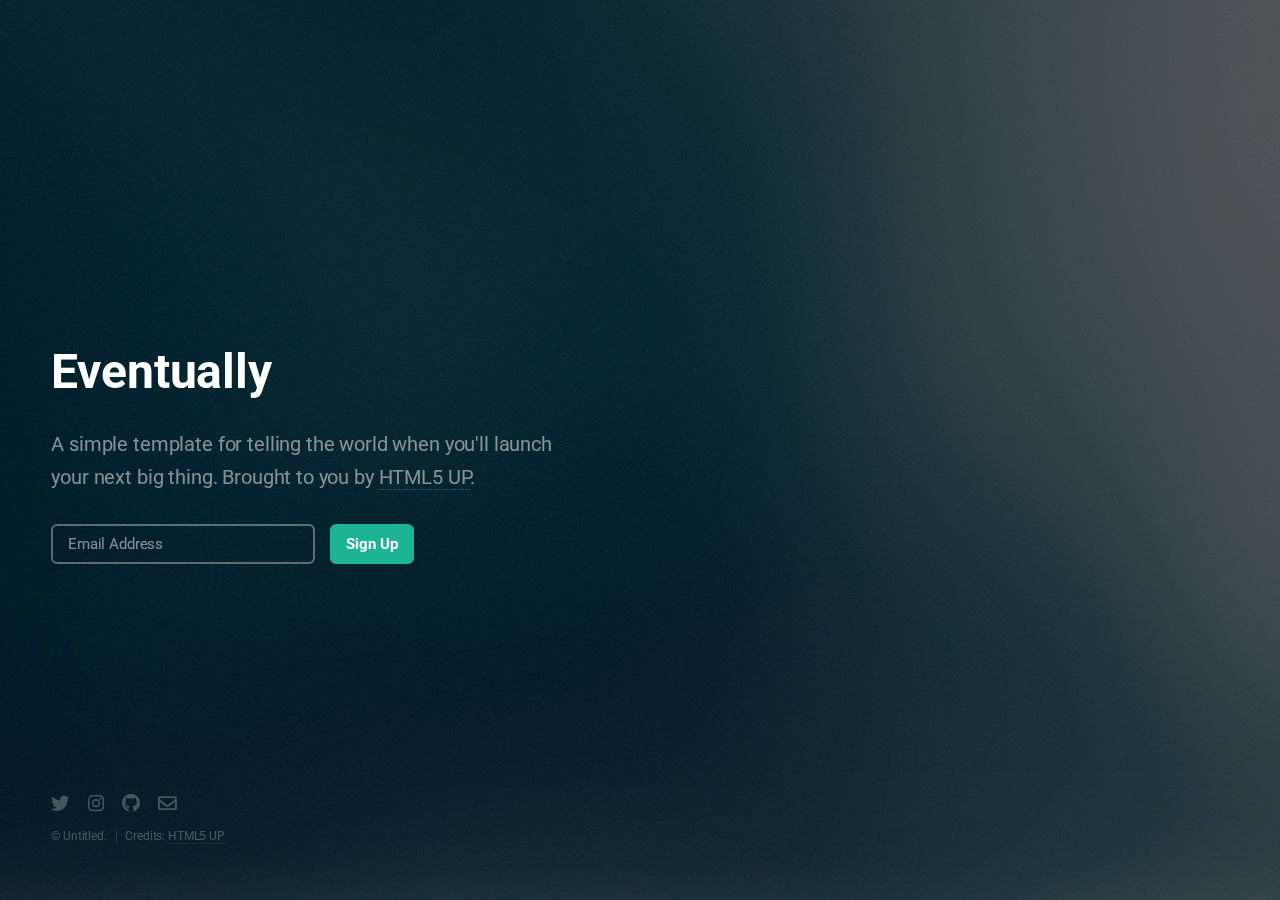
<file: app/templates/newTemp/index.html>
<!DOCTYPE HTML>
<!--
	Eventually by HTML5 UP
	html5up.net | @ajlkn
	Free for personal and commercial use under the CCA 3.0 license (html5up.net/license)
-->
<html>
	<head>
		<title>Eventually by HTML5 UP</title>
		<meta charset="utf-8" />
		<meta name="viewport" content="width=device-width, initial-scale=1, user-scalable=no" />
		<link rel="stylesheet" href="assets/css/main.css" />
	</head>
	<body class="is-preload">

		<!-- Header -->
			<header id="header">
				<h1>Eventually</h1>
				<p>A simple template for telling the world when you'll launch<br />
				your next big thing. Brought to you by <a href="http://html5up.net">HTML5 UP</a>.</p>
			</header>

		<!-- Signup Form -->
			<form id="signup-form" method="post" action="#">
				<input type="email" name="email" id="email" placeholder="Email Address" />
				<input type="submit" value="Sign Up" />
			</form>

		<!-- Footer -->
			<footer id="footer">
				<ul class="icons">
					<li><a href="#" class="icon brands fa-twitter"><span class="label">Twitter</span></a></li>
					<li><a href="#" class="icon brands fa-instagram"><span class="label">Instagram</span></a></li>
					<li><a href="#" class="icon brands fa-github"><span class="label">GitHub</span></a></li>
					<li><a href="#" class="icon fa-envelope"><span class="label">Email</span></a></li>
				</ul>
				<ul class="copyright">
					<li>&copy; Untitled.</li><li>Credits: <a href="http://html5up.net">HTML5 UP</a></li>
				</ul>
			</footer>

		<!-- Scripts -->
			<script src="assets/js/main.js"></script>

	</body>
</html>
</file>
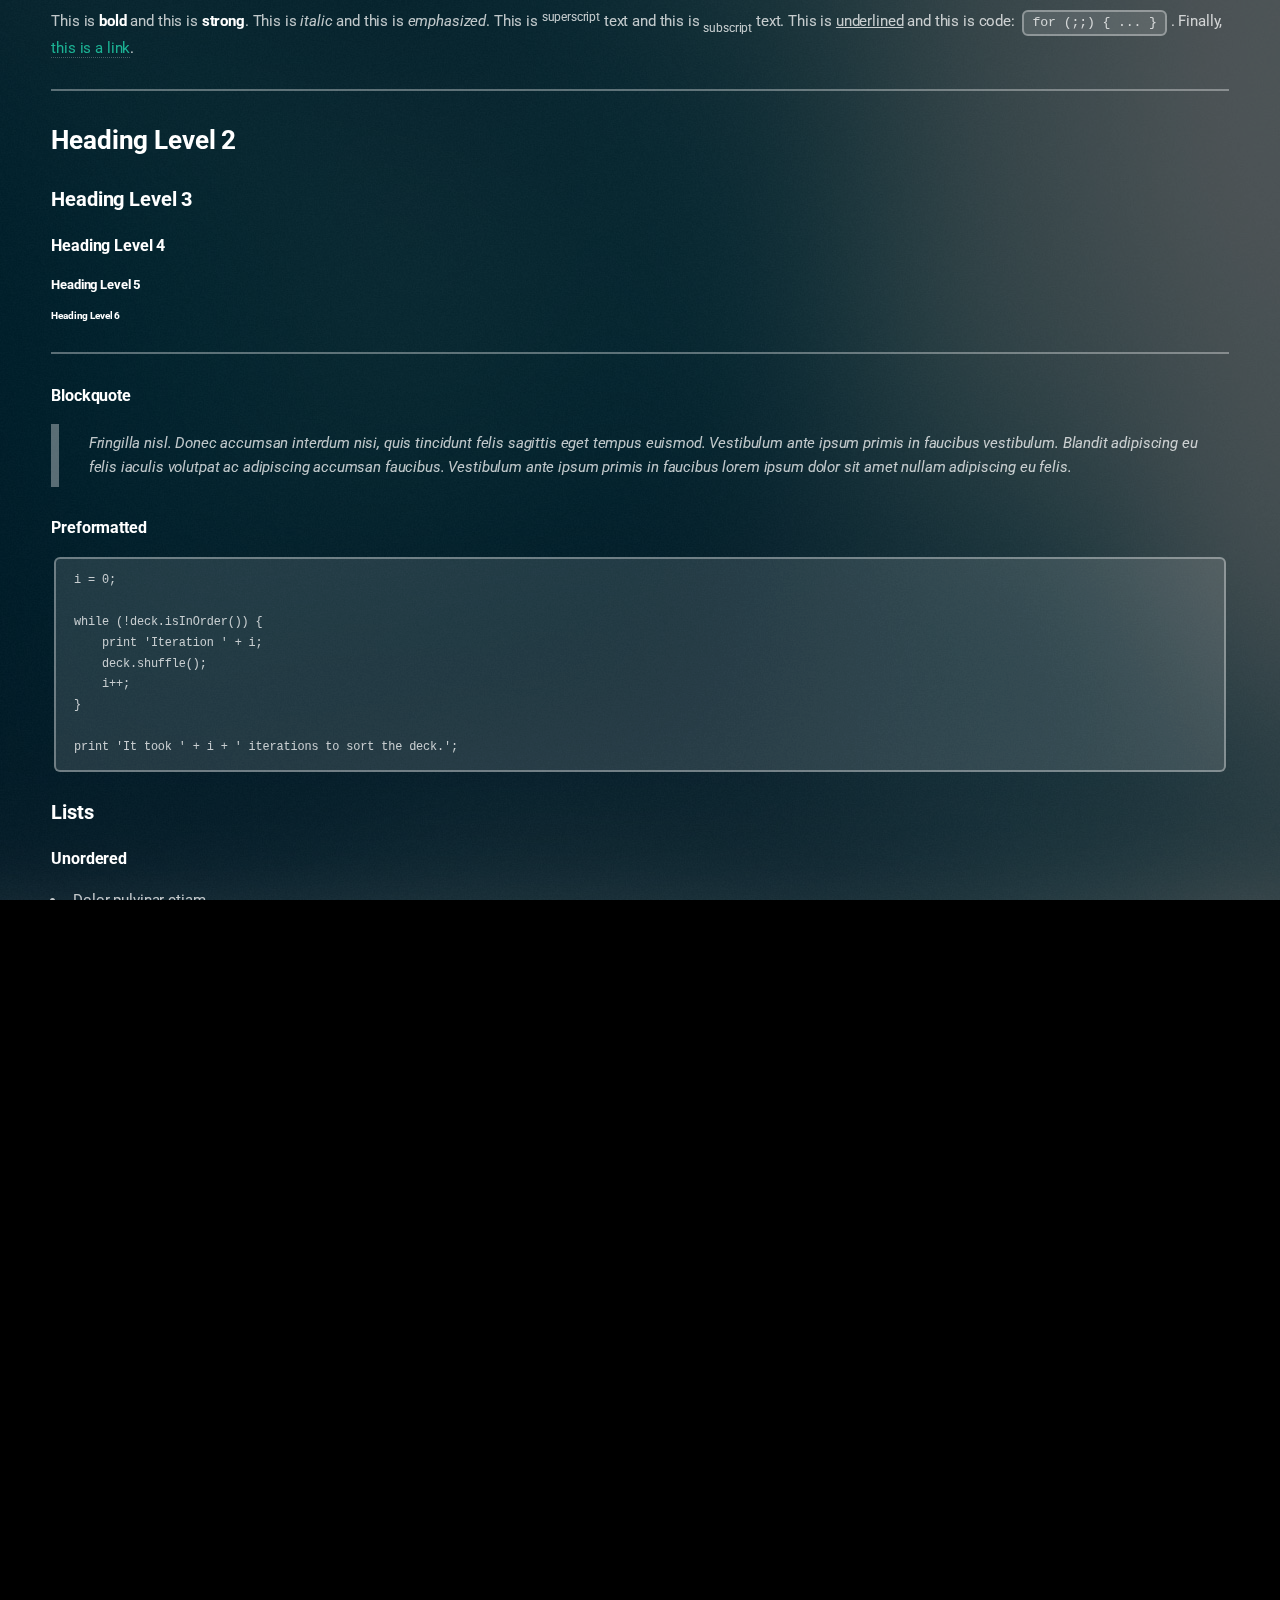
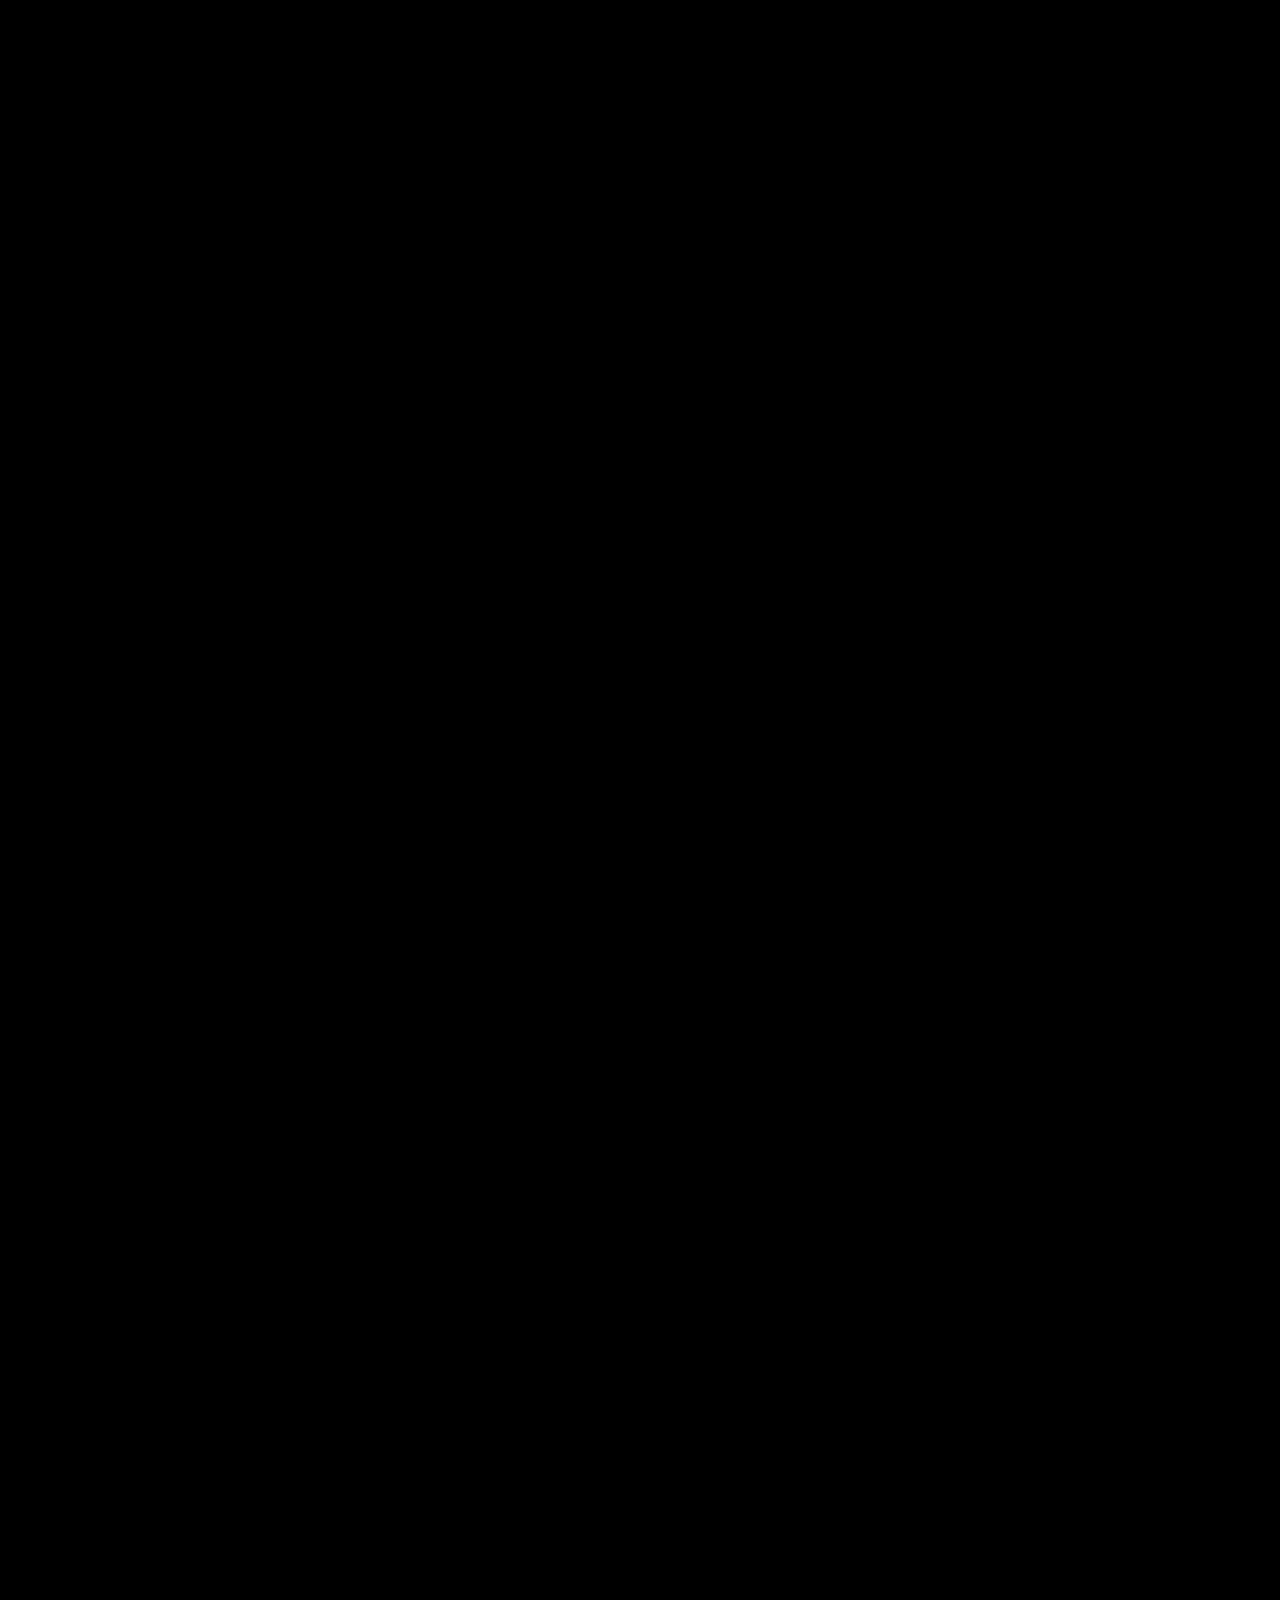
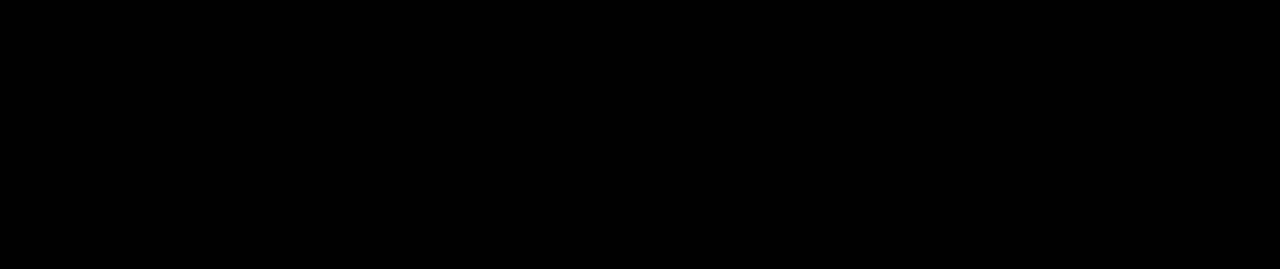
<file: app/templates/resultpage.html>
<!DOCTYPE HTML>
<!--
	Dimension by HTML5 UP
	html5up.net | @ajlkn
	Free for personal and commercial use under the CCA 3.0 license (html5up.net/license)
-->
<html>
	<head>
		<title>Result</title>
		<meta charset="utf-8" />
		<meta name="viewport" content="width=device-width, initial-scale=1, user-scalable=no" />
		<link rel="stylesheet" href="static/css/main.css" />
		<noscript><link rel="stylesheet" href="static/css/noscript.css" /></noscript>
	</head>
	<body class="is-preload">

		<!-- Wrapper -->
			<div id="wrapper">

				<!-- Header -->
					<header id="header">
						<div class="logo">
							<span class="fas fa-search"></span>
						</div>
						<div class="content">
							<div class="inner">
								<h1>Result</h1>
								<p>fill in text</p>
							</div>
						</div>
						
					</header>

				<!-- Main -->
					<div id="main">

						<!-- Intro -->
							<article id="intro">
								<h2 class="major">Intro</h2>
								<span class="image main"><img src="static/pic01.jpg" alt="" /></span>
								<p>Aenean ornare velit lacus, ac varius enim ullamcorper eu. Proin aliquam facilisis ante interdum congue. Integer mollis, nisl amet convallis, porttitor magna ullamcorper, amet egestas mauris. Ut magna finibus nisi nec lacinia. Nam maximus erat id euismod egestas. By the way, check out my <a href="#work">awesome work</a>.</p>
								<p>Lorem ipsum dolor sit amet, consectetur adipiscing elit. Duis dapibus rutrum facilisis. Class aptent taciti sociosqu ad litora torquent per conubia nostra, per inceptos himenaeos. Etiam tristique libero eu nibh porttitor fermentum. Nullam venenatis erat id vehicula viverra. Nunc ultrices eros ut ultricies condimentum. Mauris risus lacus, blandit sit amet venenatis non, bibendum vitae dolor. Nunc lorem mauris, fringilla in aliquam at, euismod in lectus. Pellentesque habitant morbi tristique senectus et netus et malesuada fames ac turpis egestas. In non lorem sit amet elit placerat maximus. Pellentesque aliquam maximus risus, vel sed vehicula.</p>
							</article>

						<!-- Work -->
							<article id="work">
								<h2 class="major">Work</h2>
								<span class="image main"><img src="static/pic02.jpg" alt="" /></span>
								<p>Adipiscing magna sed dolor elit. Praesent eleifend dignissim arcu, at eleifend sapien imperdiet ac. Aliquam erat volutpat. Praesent urna nisi, fringila lorem et vehicula lacinia quam. Integer sollicitudin mauris nec lorem luctus ultrices.</p>
								<p>Nullam et orci eu lorem consequat tincidunt vivamus et sagittis libero. Mauris aliquet magna magna sed nunc rhoncus pharetra. Pellentesque condimentum sem. In efficitur ligula tate urna. Maecenas laoreet massa vel lacinia pellentesque lorem ipsum dolor. Nullam et orci eu lorem consequat tincidunt. Vivamus et sagittis libero. Mauris aliquet magna magna sed nunc rhoncus amet feugiat tempus.</p>
							</article>

						<!-- About -->
							<article id="about">
								<h2 class="major">About</h2>
								<span class="image main"><img src="static/pic03.jpg" alt="" /></span>
								<p>Lorem ipsum dolor sit amet, consectetur et adipiscing elit. Praesent eleifend dignissim arcu, at eleifend sapien imperdiet ac. Aliquam erat volutpat. Praesent urna nisi, fringila lorem et vehicula lacinia quam. Integer sollicitudin mauris nec lorem luctus ultrices. Aliquam libero et malesuada fames ac ante ipsum primis in faucibus. Cras viverra ligula sit amet ex mollis mattis lorem ipsum dolor sit amet.</p>
							</article>

						<!-- Contact -->
							<article id="contact">
								<h2 class="major">Contact</h2>
								<form method="post" action="#">
									<div class="fields">
										<div class="field half">
											<label for="name">Name</label>
											<input type="text" name="name" id="name" />
										</div>
										<div class="field half">
											<label for="email">Email</label>
											<input type="text" name="email" id="email" />
										</div>
										<div class="field">
											<label for="message">Message</label>
											<textarea name="message" id="message" rows="4"></textarea>
										</div>
									</div>
									<ul class="actions">
										<li><input type="submit" value="Send Message" class="primary" /></li>
										<li><input type="reset" value="Reset" /></li>
									</ul>
								</form>
								<ul class="icons">
									<li><a href="#" class="icon brands fa-twitter"><span class="label">Twitter</span></a></li>
									<li><a href="#" class="icon brands fa-facebook-f"><span class="label">Facebook</span></a></li>
									<li><a href="#" class="icon brands fa-instagram"><span class="label">Instagram</span></a></li>
									<li><a href="#" class="icon brands fa-github"><span class="label">GitHub</span></a></li>
								</ul>
							</article>

						<!-- Elements -->
							<article id="elements">
								<h2 class="major">Elements</h2>

								<section>
									<h3 class="major">Text</h3>
									<p>This is <b>bold</b> and this is <strong>strong</strong>. This is <i>italic</i> and this is <em>emphasized</em>.
									This is <sup>superscript</sup> text and this is <sub>subscript</sub> text.
									This is <u>underlined</u> and this is code: <code>for (;;) { ... }</code>. Finally, <a href="#">this is a link</a>.</p>
									<hr />
									<h2>Heading Level 2</h2>
									<h3>Heading Level 3</h3>
									<h4>Heading Level 4</h4>
									<h5>Heading Level 5</h5>
									<h6>Heading Level 6</h6>
									<hr />
									<h4>Blockquote</h4>
									<blockquote>Fringilla nisl. Donec accumsan interdum nisi, quis tincidunt felis sagittis eget tempus euismod. Vestibulum ante ipsum primis in faucibus vestibulum. Blandit adipiscing eu felis iaculis volutpat ac adipiscing accumsan faucibus. Vestibulum ante ipsum primis in faucibus lorem ipsum dolor sit amet nullam adipiscing eu felis.</blockquote>
									<h4>Preformatted</h4>
									<pre><code>i = 0;

while (!deck.isInOrder()) {
    print 'Iteration ' + i;
    deck.shuffle();
    i++;
}

print 'It took ' + i + ' iterations to sort the deck.';</code></pre>
								</section>

								<section>
									<h3 class="major">Lists</h3>

									<h4>Unordered</h4>
									<ul>
										<li>Dolor pulvinar etiam.</li>
										<li>Sagittis adipiscing.</li>
										<li>Felis enim feugiat.</li>
									</ul>

									<h4>Alternate</h4>
									<ul class="alt">
										<li>Dolor pulvinar etiam.</li>
										<li>Sagittis adipiscing.</li>
										<li>Felis enim feugiat.</li>
									</ul>

									<h4>Ordered</h4>
									<ol>
										<li>Dolor pulvinar etiam.</li>
										<li>Etiam vel felis viverra.</li>
										<li>Felis enim feugiat.</li>
										<li>Dolor pulvinar etiam.</li>
										<li>Etiam vel felis lorem.</li>
										<li>Felis enim et feugiat.</li>
									</ol>
									<h4>Icons</h4>
									<ul class="icons">
										<li><a href="#" class="icon brands fa-twitter"><span class="label">Twitter</span></a></li>
										<li><a href="#" class="icon brands fa-facebook-f"><span class="label">Facebook</span></a></li>
										<li><a href="#" class="icon brands fa-instagram"><span class="label">Instagram</span></a></li>
										<li><a href="#" class="icon brands fa-github"><span class="label">Github</span></a></li>
									</ul>

									<h4>Actions</h4>
									<ul class="actions">
										<li><a href="#" class="button primary">Default</a></li>
										<li><a href="#" class="button">Default</a></li>
									</ul>
									<ul class="actions stacked">
										<li><a href="#" class="button primary">Default</a></li>
										<li><a href="#" class="button">Default</a></li>
									</ul>
								</section>

								<section>
									<h3 class="major">Table</h3>
									<h4>Default</h4>
									<div class="table-wrapper">
										<table>
											<thead>
												<tr>
													<th>Name</th>
													<th>Description</th>
													<th>Price</th>
												</tr>
											</thead>
											<tbody>
												<tr>
													<td>Item One</td>
													<td>Ante turpis integer aliquet porttitor.</td>
													<td>29.99</td>
												</tr>
												<tr>
													<td>Item Two</td>
													<td>Vis ac commodo adipiscing arcu aliquet.</td>
													<td>19.99</td>
												</tr>
												<tr>
													<td>Item Three</td>
													<td> Morbi faucibus arcu accumsan lorem.</td>
													<td>29.99</td>
												</tr>
												<tr>
													<td>Item Four</td>
													<td>Vitae integer tempus condimentum.</td>
													<td>19.99</td>
												</tr>
												<tr>
													<td>Item Five</td>
													<td>Ante turpis integer aliquet porttitor.</td>
													<td>29.99</td>
												</tr>
											</tbody>
											<tfoot>
												<tr>
													<td colspan="2"></td>
													<td>100.00</td>
												</tr>
											</tfoot>
										</table>
									</div>

									<h4>Alternate</h4>
									<div class="table-wrapper">
										<table class="alt">
											<thead>
												<tr>
													<th>Name</th>
													<th>Description</th>
													<th>Price</th>
												</tr>
											</thead>
											<tbody>
												<tr>
													<td>Item One</td>
													<td>Ante turpis integer aliquet porttitor.</td>
													<td>29.99</td>
												</tr>
												<tr>
													<td>Item Two</td>
													<td>Vis ac commodo adipiscing arcu aliquet.</td>
													<td>19.99</td>
												</tr>
												<tr>
													<td>Item Three</td>
													<td> Morbi faucibus arcu accumsan lorem.</td>
													<td>29.99</td>
												</tr>
												<tr>
													<td>Item Four</td>
													<td>Vitae integer tempus condimentum.</td>
													<td>19.99</td>
												</tr>
												<tr>
													<td>Item Five</td>
													<td>Ante turpis integer aliquet porttitor.</td>
													<td>29.99</td>
												</tr>
											</tbody>
											<tfoot>
												<tr>
													<td colspan="2"></td>
													<td>100.00</td>
												</tr>
											</tfoot>
										</table>
									</div>
								</section>

								<section>
									<h3 class="major">Buttons</h3>
									<ul class="actions">
										<li><a href="#" class="button primary">Primary</a></li>
										<li><a href="#" class="button">Default</a></li>
									</ul>
									<ul class="actions">
										<li><a href="#" class="button">Default</a></li>
										<li><a href="#" class="button small">Small</a></li>
									</ul>
									<ul class="actions">
										<li><a href="#" class="button primary icon solid fa-download">Icon</a></li>
										<li><a href="#" class="button icon solid fa-download">Icon</a></li>
									</ul>
									<ul class="actions">
										<li><span class="button primary disabled">Disabled</span></li>
										<li><span class="button disabled">Disabled</span></li>
									</ul>
								</section>

								<section>
									<h3 class="major">Form</h3>
									<form method="post" action="#">
										<div class="fields">
											<div class="field half">
												<label for="demo-name">Name</label>
												<input type="text" name="demo-name" id="demo-name" value="" placeholder="Jane Doe" />
											</div>
											<div class="field half">
												<label for="demo-email">Email</label>
												<input type="email" name="demo-email" id="demo-email" value="" placeholder="jane@untitled.tld" />
											</div>
											<div class="field">
												<label for="demo-category">Category</label>
												<select name="demo-category" id="demo-category">
													<option value="">-</option>
													<option value="1">Manufacturing</option>
													<option value="1">Shipping</option>
													<option value="1">Administration</option>
													<option value="1">Human Resources</option>
												</select>
											</div>
											<div class="field half">
												<input type="radio" id="demo-priority-low" name="demo-priority" checked>
												<label for="demo-priority-low">Low</label>
											</div>
											<div class="field half">
												<input type="radio" id="demo-priority-high" name="demo-priority">
												<label for="demo-priority-high">High</label>
											</div>
											<div class="field half">
												<input type="checkbox" id="demo-copy" name="demo-copy">
												<label for="demo-copy">Email me a copy</label>
											</div>
											<div class="field half">
												<input type="checkbox" id="demo-human" name="demo-human" checked>
												<label for="demo-human">Not a robot</label>
											</div>
											<div class="field">
												<label for="demo-message">Message</label>
												<textarea name="demo-message" id="demo-message" placeholder="Enter your message" rows="6"></textarea>
											</div>
										</div>
										<ul class="actions">
											<li><input type="submit" value="Send Message" class="primary" /></li>
											<li><input type="reset" value="Reset" /></li>
										</ul>
									</form>
								</section>

							</article>

					</div>

				<!-- Footer -->
					<footer id="footer">
						<p class="copyright">&copy; fill in just in case</p>
					</footer>

			</div>

		<!-- BG -->
			<div id="bg"></div>

		<!-- Scripts -->
			<script src="static/js/jquery.min.js"></script>
			<script src="static/js/browser.min.js"></script>
			<script src="static/js/breakpoints.min.js"></script>
			<script src="static/js/util.js"></script>
			<script src="static/js/main.js"></script>

	</body>
</html>
</file>
<file: app/templates/static/css/noscript.css>
/*
	Dimension by HTML5 UP
	html5up.net | @ajlkn
	Free for personal and commercial use under the CCA 3.0 license (html5up.net/license)
*/

/* BG */

	body.is-preload #bg:before {
		background-color: transparent;
	}

/* Header */

	body.is-preload #header {
		-moz-filter: none;
		-webkit-filter: none;
		-ms-filter: none;
		filter: none;
	}

		body.is-preload #header > * {
			opacity: 1;
		}

		body.is-preload #header .content .inner {
			max-height: none;
			padding: 3rem 2rem;
			opacity: 1;
		}

/* Main */

	#main article {
		opacity: 1;
		margin: 4rem 0 0 0;
	}
</file>
<file: app/templates/newTemp/assets/css/main.css>
@import url(fontawesome-all.min.css);
@import url("https://fonts.googleapis.com/css?family=Roboto:400,700");
/*
	Eventually by HTML5 UP
	html5up.net | @ajlkn
	Free for personal and commercial use under the CCA 3.0 license (html5up.net/license)
*/
html, body, div, span, applet, object,
iframe, h1, h2, h3, h4, h5, h6, p, blockquote,
pre, a, abbr, acronym, address, big, cite,
code, del, dfn, em, img, ins, kbd, q, s, samp,
small, strike, strong, sub, sup, tt, var, b,
u, i, center, dl, dt, dd, ol, ul, li, fieldset,
form, label, legend, table, caption, tbody,
tfoot, thead, tr, th, td, article, aside,
canvas, details, embed, figure, figcaption,
footer, header, hgroup, menu, nav, output, ruby,
section, summary, time, mark, audio, video {
  margin: 0;
  padding: 0;
  border: 0;
  font-size: 100%;
  font: inherit;
  vertical-align: baseline; }

article, aside, details, figcaption, figure,
footer, header, hgroup, menu, nav, section {
  display: block; }

body {
  line-height: 1; }

ol, ul {
  list-style: none; }

blockquote, q {
  quotes: none; }
  blockquote:before, blockquote:after, q:before, q:after {
    content: '';
    content: none; }

table {
  border-collapse: collapse;
  border-spacing: 0; }

body {
  -webkit-text-size-adjust: none; }

mark {
  background-color: transparent;
  color: inherit; }

input::-moz-focus-inner {
  border: 0;
  padding: 0; }

input, select, textarea {
  -moz-appearance: none;
  -webkit-appearance: none;
  -ms-appearance: none;
  appearance: none; }

/* Basic */
@-ms-viewport {
  width: device-width; }

body {
  -ms-overflow-style: scrollbar; }

@media screen and (max-width: 480px) {
  html, body {
    min-width: 320px; } }

html {
  box-sizing: border-box; }

*, *:before, *:after {
  box-sizing: inherit; }

html, body {
  height: 100%;
  overflow-x: hidden;
  width: 100%; }
  @media screen and (max-height: 640px) {
    html, body {
      height: auto;
      min-height: 100%; } }

body {
  display: -moz-flex;
  display: -webkit-flex;
  display: -ms-flex;
  display: flex;
  -moz-flex-direction: column;
  -webkit-flex-direction: column;
  -ms-flex-direction: column;
  flex-direction: column;
  -moz-justify-content: center;
  -webkit-justify-content: center;
  -ms-justify-content: center;
  justify-content: center;
  background-color: #000;
  padding: 6em 4em 4em 4em; }
  body.is-preload *, body.is-preload *:before, body.is-preload *:after {
    -moz-animation: none !important;
    -webkit-animation: none !important;
    -ms-animation: none !important;
    animation: none !important;
    -moz-transition: none !important;
    -webkit-transition: none !important;
    -ms-transition: none !important;
    transition: none !important; }
  body > * {
    position: relative;
    z-index: 2; }
  @media screen and (max-width: 1680px) {
    body {
      padding: 6em 3.5em 3.5em 3.5em; } }
  @media screen and (max-width: 736px) {
    body {
      padding: 5em 2em 2em 2em; } }
  @media screen and (max-width: 360px) {
    body {
      padding: 5em 1.25em 1.25em 1.25em; } }

/* BG */
#bg {
  -moz-transition: opacity 2s ease-in-out;
  -webkit-transition: opacity 2s ease-in-out;
  -ms-transition: opacity 2s ease-in-out;
  transition: opacity 2s ease-in-out;
  height: 100%;
  left: 0;
  opacity: 0.375;
  position: fixed;
  top: 0;
  width: 100%;
  z-index: 1; }
  #bg div {
    -moz-transition: opacity 3s ease;
    -webkit-transition: opacity 3s ease;
    -ms-transition: opacity 3s ease;
    transition: opacity 3s ease;
    background-size: cover;
    height: 100%;
    left: 0;
    opacity: 0;
    position: absolute;
    top: 0;
    visibility: hidden;
    width: 150%; }
    #bg div.visible {
      -moz-animation: bg 45s linear infinite;
      -webkit-animation: bg 45s linear infinite;
      -ms-animation: bg 45s linear infinite;
      animation: bg 45s linear infinite;
      opacity: 1;
      visibility: visible;
      z-index: 1; }
      #bg div.visible.top {
        z-index: 2; }
      @media screen and (max-width: 1280px) {
        #bg div.visible {
          -moz-animation: bg 29.25s linear infinite;
          -webkit-animation: bg 29.25s linear infinite;
          -ms-animation: bg 29.25s linear infinite;
          animation: bg 29.25s linear infinite; } }
      @media screen and (max-width: 736px) {
        #bg div.visible {
          -moz-animation: bg 18s linear infinite;
          -webkit-animation: bg 18s linear infinite;
          -ms-animation: bg 18s linear infinite;
          animation: bg 18s linear infinite; } }
    #bg div:only-child {
      -moz-animation-direction: alternate !important;
      -webkit-animation-direction: alternate !important;
      -ms-animation-direction: alternate !important;
      animation-direction: alternate !important; }
  body.is-preload #bg {
    opacity: 0; }

@-moz-keyframes bg {
  0% {
    -moz-transform: translateX(0);
    -webkit-transform: translateX(0);
    -ms-transform: translateX(0);
    transform: translateX(0); }
  100% {
    -moz-transform: translateX(-25%);
    -webkit-transform: translateX(-25%);
    -ms-transform: translateX(-25%);
    transform: translateX(-25%); } }

@-webkit-keyframes bg {
  0% {
    -moz-transform: translateX(0);
    -webkit-transform: translateX(0);
    -ms-transform: translateX(0);
    transform: translateX(0); }
  100% {
    -moz-transform: translateX(-25%);
    -webkit-transform: translateX(-25%);
    -ms-transform: translateX(-25%);
    transform: translateX(-25%); } }

@-ms-keyframes bg {
  0% {
    -moz-transform: translateX(0);
    -webkit-transform: translateX(0);
    -ms-transform: translateX(0);
    transform: translateX(0); }
  100% {
    -moz-transform: translateX(-25%);
    -webkit-transform: translateX(-25%);
    -ms-transform: translateX(-25%);
    transform: translateX(-25%); } }

@keyframes bg {
  0% {
    -moz-transform: translateX(0);
    -webkit-transform: translateX(0);
    -ms-transform: translateX(0);
    transform: translateX(0); }
  100% {
    -moz-transform: translateX(-25%);
    -webkit-transform: translateX(-25%);
    -ms-transform: translateX(-25%);
    transform: translateX(-25%); } }

/* Type */
body, input, select, textarea {
  color: rgba(255, 255, 255, 0.75);
  font-family: "Roboto", sans-serif;
  font-size: 16pt;
  font-weight: 400;
  letter-spacing: -0.01em;
  line-height: 1.65em; }
  @media screen and (max-width: 1680px) {
    body, input, select, textarea {
      font-size: 12pt; } }
  @media screen and (max-width: 1280px) {
    body, input, select, textarea {
      font-size: 11pt; } }
  @media screen and (max-width: 980px) {
    body, input, select, textarea {
      font-size: 12pt; } }
  @media screen and (max-width: 736px) {
    body, input, select, textarea {
      font-size: 12pt; } }
  @media screen and (max-width: 480px) {
    body, input, select, textarea {
      font-size: 12pt; } }

a {
  -moz-transition: border-bottom-color 0.2s ease, color 0.2s ease;
  -webkit-transition: border-bottom-color 0.2s ease, color 0.2s ease;
  -ms-transition: border-bottom-color 0.2s ease, color 0.2s ease;
  transition: border-bottom-color 0.2s ease, color 0.2s ease;
  border-bottom: dotted 1px rgba(255, 255, 255, 0.25);
  color: #1cb495;
  text-decoration: none; }
  a:hover {
    border-bottom-color: transparent;
    color: #1cb495 !important;
    text-decoration: none; }

strong, b {
  color: #fff;
  font-weight: 700; }

em, i {
  font-style: italic; }

p {
  margin: 0 0 2em 0; }

h1, h2, h3, h4, h5, h6 {
  color: #fff;
  font-weight: 700;
  line-height: 1em;
  margin: 0 0 1em 0; }
  h1 a, h2 a, h3 a, h4 a, h5 a, h6 a {
    color: inherit;
    text-decoration: none; }

h1 {
  font-size: 2.5em;
  line-height: 1.25em; }

h2 {
  font-size: 1.75em;
  line-height: 1.5em; }

h3 {
  font-size: 1.35em;
  line-height: 1.5em; }

h4 {
  font-size: 1.1em;
  line-height: 1.5em; }

h5 {
  font-size: 0.9em;
  line-height: 1.5em; }

h6 {
  font-size: 0.7em;
  line-height: 1.5em; }

sub {
  font-size: 0.8em;
  position: relative;
  top: 0.5em; }

sup {
  font-size: 0.8em;
  position: relative;
  top: -0.5em; }

blockquote {
  border-left: solid 8px rgba(255, 255, 255, 0.35);
  font-style: italic;
  margin: 0 0 2em 0;
  padding: 0.5em 0 0.5em 2em; }

code {
  background: rgba(255, 255, 255, 0.125);
  border-radius: 6px;
  border: solid 2px rgba(255, 255, 255, 0.35);
  font-family: "Courier New", monospace;
  font-size: 0.9em;
  margin: 0 0.25em;
  padding: 0.25em 0.65em; }

pre {
  -webkit-overflow-scrolling: touch;
  font-family: "Courier New", monospace;
  font-size: 0.9em;
  margin: 0 0 2em 0; }
  pre code {
    display: block;
    line-height: 1.75em;
    padding: 1em 1.5em;
    overflow-x: auto; }

hr {
  border: 0;
  border-bottom: solid 2px rgba(255, 255, 255, 0.35);
  margin: 2em 0; }
  hr.major {
    margin: 3em 0; }

/* Section/Article */
section.special, article.special {
  text-align: center; }

header p {
  color: rgba(255, 255, 255, 0.5);
  position: relative;
  margin: 0 0 1.5em 0; }

header h2 + p {
  font-size: 1.25em;
  margin-top: -1em;
  line-height: 1.5em; }

header h3 + p {
  font-size: 1.1em;
  margin-top: -0.8em;
  line-height: 1.5em; }

header h4 + p,
header h5 + p,
header h6 + p {
  font-size: 0.9em;
  margin-top: -0.6em;
  line-height: 1.5em; }

@media screen and (max-width: 980px) {
  header br {
    display: none; } }

@media screen and (max-width: 736px) {
  header br {
    display: inline; } }

@media screen and (max-width: 480px) {
  header br {
    display: none; } }

/* Icon */
.icon {
  text-decoration: none;
  border-bottom: none;
  position: relative; }
  .icon:before {
    -moz-osx-font-smoothing: grayscale;
    -webkit-font-smoothing: antialiased;
    display: inline-block;
    font-style: normal;
    font-variant: normal;
    text-rendering: auto;
    line-height: 1;
    text-transform: none !important;
    font-family: 'Font Awesome 5 Free';
    font-weight: 400; }
  .icon > .label {
    display: none; }
  .icon:before {
    line-height: inherit; }
  .icon.solid:before {
    font-weight: 900; }
  .icon.brands:before {
    font-family: 'Font Awesome 5 Brands'; }

/* List */
ol {
  list-style: decimal;
  margin: 0 0 2em 0;
  padding-left: 1.25em; }
  ol li {
    padding-left: 0.25em; }

ul {
  list-style: disc;
  margin: 0 0 2em 0;
  padding-left: 1em; }
  ul li {
    padding-left: 0.5em; }

/* Icons */
ul.icons {
  cursor: default;
  list-style: none;
  padding-left: 0; }
  ul.icons li {
    display: inline-block;
    padding: 0 1em 0 0; }
    ul.icons li:last-child {
      padding-right: 0; }
    ul.icons li .icon:before {
      font-size: 1.25em; }
    ul.icons li a {
      color: inherit; }

/* Form */
form {
  margin: 0 0 2em 0; }
  form .message {
    text-decoration: none;
    -moz-transition: opacity 0.2s ease-in-out, -moz-transform 0.2s ease-in-out;
    -webkit-transition: opacity 0.2s ease-in-out, -webkit-transform 0.2s ease-in-out;
    -ms-transition: opacity 0.2s ease-in-out, -ms-transform 0.2s ease-in-out;
    transition: opacity 0.2s ease-in-out, transform 0.2s ease-in-out;
    -moz-transform: scale(1.05);
    -webkit-transform: scale(1.05);
    -ms-transform: scale(1.05);
    transform: scale(1.05);
    height: 2.75em;
    line-height: 2.75em;
    opacity: 0; }
    form .message:before {
      -moz-osx-font-smoothing: grayscale;
      -webkit-font-smoothing: antialiased;
      display: inline-block;
      font-style: normal;
      font-variant: normal;
      text-rendering: auto;
      line-height: 1;
      text-transform: none !important;
      font-family: 'Font Awesome 5 Free';
      font-weight: 900; }
    form .message:before {
      margin-right: 0.5em; }
    form .message.visible {
      -moz-transform: scale(1);
      -webkit-transform: scale(1);
      -ms-transform: scale(1);
      transform: scale(1);
      opacity: 1; }
    form .message.success {
      color: #1cb495; }
      form .message.success:before {
        content: '\f00c'; }
    form .message.failure {
      color: #ff2361; }
      form .message.failure:before {
        content: '\f119'; }

label {
  color: #fff;
  display: block;
  font-size: 0.9em;
  font-weight: 700;
  margin: 0 0 1em 0; }

@-moz-keyframes focus {
  0% {
    -moz-transform: scale(1);
    -webkit-transform: scale(1);
    -ms-transform: scale(1);
    transform: scale(1); }
  50% {
    -moz-transform: scale(1.025);
    -webkit-transform: scale(1.025);
    -ms-transform: scale(1.025);
    transform: scale(1.025); }
  100% {
    -moz-transform: scale(1);
    -webkit-transform: scale(1);
    -ms-transform: scale(1);
    transform: scale(1); } }

@-webkit-keyframes focus {
  0% {
    -moz-transform: scale(1);
    -webkit-transform: scale(1);
    -ms-transform: scale(1);
    transform: scale(1); }
  50% {
    -moz-transform: scale(1.025);
    -webkit-transform: scale(1.025);
    -ms-transform: scale(1.025);
    transform: scale(1.025); }
  100% {
    -moz-transform: scale(1);
    -webkit-transform: scale(1);
    -ms-transform: scale(1);
    transform: scale(1); } }

@-ms-keyframes focus {
  0% {
    -moz-transform: scale(1);
    -webkit-transform: scale(1);
    -ms-transform: scale(1);
    transform: scale(1); }
  50% {
    -moz-transform: scale(1.025);
    -webkit-transform: scale(1.025);
    -ms-transform: scale(1.025);
    transform: scale(1.025); }
  100% {
    -moz-transform: scale(1);
    -webkit-transform: scale(1);
    -ms-transform: scale(1);
    transform: scale(1); } }

@keyframes focus {
  0% {
    -moz-transform: scale(1);
    -webkit-transform: scale(1);
    -ms-transform: scale(1);
    transform: scale(1); }
  50% {
    -moz-transform: scale(1.025);
    -webkit-transform: scale(1.025);
    -ms-transform: scale(1.025);
    transform: scale(1.025); }
  100% {
    -moz-transform: scale(1);
    -webkit-transform: scale(1);
    -ms-transform: scale(1);
    transform: scale(1); } }

input[type="text"],
input[type="password"],
input[type="email"],
select,
textarea {
  -moz-appearance: none;
  -webkit-appearance: none;
  -ms-appearance: none;
  appearance: none;
  -moz-transform: scale(1);
  -webkit-transform: scale(1);
  -ms-transform: scale(1);
  transform: scale(1);
  -moz-transition: border-color 0.2s ease, background-color 0.2s ease;
  -webkit-transition: border-color 0.2s ease, background-color 0.2s ease;
  -ms-transition: border-color 0.2s ease, background-color 0.2s ease;
  transition: border-color 0.2s ease, background-color 0.2s ease;
  background-color: transparent;
  border-radius: 6px;
  border: none;
  border: solid 2px rgba(255, 255, 255, 0.35);
  color: inherit;
  display: block;
  outline: 0;
  padding: 0 1em;
  text-decoration: none;
  width: 100%; }
  input[type="text"]:invalid,
  input[type="password"]:invalid,
  input[type="email"]:invalid,
  select:invalid,
  textarea:invalid {
    box-shadow: none; }
  input[type="text"]:focus,
  input[type="password"]:focus,
  input[type="email"]:focus,
  select:focus,
  textarea:focus {
    -moz-animation: focus 0.1s;
    -webkit-animation: focus 0.1s;
    -ms-animation: focus 0.1s;
    animation: focus 0.1s;
    background-color: rgba(255, 255, 255, 0.125);
    border-color: #1cb495; }

select {
  background-image: url("data:image/svg+xml;charset=utf8,%3Csvg xmlns='http://www.w3.org/2000/svg' width='40' height='40' preserveAspectRatio='none' viewBox='0 0 40 40'%3E%3Cpath d='M9.4,12.3l10.4,10.4l10.4-10.4c0.2-0.2,0.5-0.4,0.9-0.4c0.3,0,0.6,0.1,0.9,0.4l3.3,3.3c0.2,0.2,0.4,0.5,0.4,0.9 c0,0.4-0.1,0.6-0.4,0.9L20.7,31.9c-0.2,0.2-0.5,0.4-0.9,0.4c-0.3,0-0.6-0.1-0.9-0.4L4.3,17.3c-0.2-0.2-0.4-0.5-0.4-0.9 c0-0.4,0.1-0.6,0.4-0.9l3.3-3.3c0.2-0.2,0.5-0.4,0.9-0.4S9.1,12.1,9.4,12.3z' fill='rgba(255, 255, 255, 0.35)' /%3E%3C/svg%3E");
  background-size: 1.25rem;
  background-repeat: no-repeat;
  background-position: calc(100% - 1rem) center;
  height: 2.75em;
  padding-right: 2.75em;
  text-overflow: ellipsis; }
  select option {
    color: #fff;
    background: #000; }
  select:focus::-ms-value {
    background-color: transparent; }
  select::-ms-expand {
    display: none; }

input[type="text"],
input[type="password"],
input[type="email"],
select {
  height: 2.75em; }

textarea {
  padding: 0.75em 1em; }

input[type="checkbox"],
input[type="radio"] {
  -moz-appearance: none;
  -webkit-appearance: none;
  -ms-appearance: none;
  appearance: none;
  display: block;
  float: left;
  margin-right: -2em;
  opacity: 0;
  width: 1em;
  z-index: -1; }
  input[type="checkbox"] + label,
  input[type="radio"] + label {
    text-decoration: none;
    color: rgba(255, 255, 255, 0.75);
    cursor: pointer;
    display: inline-block;
    font-size: 1em;
    font-weight: 400;
    padding-left: 2.4em;
    padding-right: 0.75em;
    position: relative; }
    input[type="checkbox"] + label:before,
    input[type="radio"] + label:before {
      -moz-osx-font-smoothing: grayscale;
      -webkit-font-smoothing: antialiased;
      display: inline-block;
      font-style: normal;
      font-variant: normal;
      text-rendering: auto;
      line-height: 1;
      text-transform: none !important;
      font-family: 'Font Awesome 5 Free';
      font-weight: 900; }
    input[type="checkbox"] + label:before,
    input[type="radio"] + label:before {
      background: rgba(255, 255, 255, 0.125);
      border-radius: 6px;
      border: solid 2px rgba(255, 255, 255, 0.35);
      content: '';
      display: inline-block;
      font-size: 0.8em;
      height: 1.65em;
      left: 0;
      line-height: 1.65em;
      position: absolute;
      text-align: center;
      top: 0;
      width: 1.65em; }
  input[type="checkbox"]:checked + label:before,
  input[type="radio"]:checked + label:before {
    background: #1cb495;
    border-color: #1cb495;
    color: #ffffff;
    content: '\f00c'; }
  input[type="checkbox"]:focus + label:before,
  input[type="radio"]:focus + label:before {
    border-color: #1cb495;
    box-shadow: 0 0 0 2px #1cb495; }

input[type="checkbox"] + label:before {
  border-radius: 6px; }

input[type="radio"] + label:before {
  border-radius: 100%; }

::-webkit-input-placeholder {
  color: rgba(255, 255, 255, 0.5) !important;
  opacity: 1.0; }

:-moz-placeholder {
  color: rgba(255, 255, 255, 0.5) !important;
  opacity: 1.0; }

::-moz-placeholder {
  color: rgba(255, 255, 255, 0.5) !important;
  opacity: 1.0; }

:-ms-input-placeholder {
  color: rgba(255, 255, 255, 0.5) !important;
  opacity: 1.0; }

.formerize-placeholder {
  color: rgba(255, 255, 255, 0.5) !important;
  opacity: 1.0; }

/* Button */
input[type="submit"],
input[type="reset"],
input[type="button"],
button,
.button {
  -moz-appearance: none;
  -webkit-appearance: none;
  -ms-appearance: none;
  appearance: none;
  -moz-transition: background-color 0.2s ease-in-out, color 0.2s ease-in-out, opacity 0.2s ease-in-out;
  -webkit-transition: background-color 0.2s ease-in-out, color 0.2s ease-in-out, opacity 0.2s ease-in-out;
  -ms-transition: background-color 0.2s ease-in-out, color 0.2s ease-in-out, opacity 0.2s ease-in-out;
  transition: background-color 0.2s ease-in-out, color 0.2s ease-in-out, opacity 0.2s ease-in-out;
  background-color: #1cb495;
  border-radius: 6px;
  border: 0;
  color: #ffffff !important;
  cursor: pointer;
  display: inline-block;
  font-weight: 700;
  height: 2.75em;
  line-height: 2.75em;
  padding: 0 1.125em;
  text-align: center;
  text-decoration: none;
  white-space: nowrap; }
  input[type="submit"]:hover,
  input[type="reset"]:hover,
  input[type="button"]:hover,
  button:hover,
  .button:hover {
    background-color: #1fcaa7; }
  input[type="submit"]:active,
  input[type="reset"]:active,
  input[type="button"]:active,
  button:active,
  .button:active {
    background-color: #199e83; }
  input[type="submit"].disabled, input[type="submit"]:disabled,
  input[type="reset"].disabled,
  input[type="reset"]:disabled,
  input[type="button"].disabled,
  input[type="button"]:disabled,
  button.disabled,
  button:disabled,
  .button.disabled,
  .button:disabled {
    opacity: 0.5; }
  @media screen and (max-width: 480px) {
    input[type="submit"],
    input[type="reset"],
    input[type="button"],
    button,
    .button {
      padding: 0; } }

/* Header */
#header h1 {
  font-size: 3.25em;
  margin: 0 0 0.55em 0; }

#header p {
  font-size: 1.35em;
  line-height: 1.65em; }

#header a {
  color: inherit; }

@media screen and (max-width: 736px) {
  #header h1 {
    font-size: 2em; }
  #header p {
    font-size: 1em; } }

@media screen and (max-width: 480px) {
  #header {
    margin: 0 0 1em 0; } }

/* Signup Form */
#signup-form {
  display: -moz-flex;
  display: -webkit-flex;
  display: -ms-flex;
  display: flex;
  position: relative; }
  #signup-form input[type="text"],
  #signup-form input[type="password"],
  #signup-form input[type="email"] {
    width: 18em; }
  #signup-form > * {
    margin: 0 0 0 1em; }
  #signup-form > :first-child {
    margin: 0 0 0 0; }
  @media screen and (max-width: 480px) {
    #signup-form {
      -moz-flex-direction: column;
      -webkit-flex-direction: column;
      -ms-flex-direction: column;
      flex-direction: column; }
      #signup-form input[type="type"],
      #signup-form input[type="password"],
      #signup-form input[type="email"] {
        width: 100%; }
      #signup-form > * {
        margin: 1.25em 0 0 0; }
      #signup-form .message {
        bottom: -1.5em;
        font-size: 0.9em;
        height: 1em;
        left: 0;
        line-height: inherit;
        margin-top: 0;
        position: absolute; } }

/* Footer */
#footer {
  -moz-transition: opacity 0.5s ease-in-out;
  -webkit-transition: opacity 0.5s ease-in-out;
  -ms-transition: opacity 0.5s ease-in-out;
  transition: opacity 0.5s ease-in-out;
  bottom: 4em;
  color: rgba(255, 255, 255, 0.5);
  left: 4em;
  opacity: 0.5;
  position: absolute; }
  #footer .icons {
    margin: 0 0 0.5em 0; }
  #footer .copyright {
    font-size: 0.8em;
    list-style: none;
    padding: 0; }
    #footer .copyright li {
      border-left: solid 1px rgba(255, 255, 255, 0.25);
      display: inline-block;
      line-height: 1em;
      margin: 0 0 0 0.75em;
      padding: 0 0 0 0.75em; }
      #footer .copyright li:first-child {
        border-left: 0;
        margin-left: 0;
        padding-left: 0; }
    #footer .copyright a {
      color: inherit; }
  #footer:hover {
    opacity: 1; }
  #footer > :last-child {
    margin-bottom: 0; }
  @media screen and (max-width: 1680px) {
    #footer {
      bottom: 3.5em;
      left: 3.5em; } }
  @media screen and (max-width: 736px) {
    #footer {
      bottom: 2em;
      left: 2em; } }
  @media screen and (max-width: 360px) {
    #footer {
      bottom: 1.25em;
      left: 1.25em; } }
  @media screen and (max-height: 640px) {
    #footer {
      bottom: auto;
      left: auto;
      margin: 1em 0 0 0;
      position: relative; } }
</file>
<file: app/templates/static/css/main.css>
@import url(fontawesome-all.min.css);
@import url("https://fonts.googleapis.com/css?family=Roboto:400,700");
/*
	Eventually by HTML5 UP
	html5up.net | @ajlkn
	Free for personal and commercial use under the CCA 3.0 license (html5up.net/license)
*/
html, body, div, span, applet, object,
iframe, h1, h2, h3, h4, h5, h6, p, blockquote,
pre, a, abbr, acronym, address, big, cite,
code, del, dfn, em, img, ins, kbd, q, s, samp,
small, strike, strong, sub, sup, tt, var, b,
u, i, center, dl, dt, dd, ol, ul, li, fieldset,
form, label, legend, table, caption, tbody,
tfoot, thead, tr, th, td, article, aside,
canvas, details, embed, figure, figcaption,
footer, header, hgroup, menu, nav, output, ruby,
section, summary, time, mark, audio, video {
  margin: 0;
  padding: 0;
  border: 0;
  font-size: 200%;
  font: inherit;
  vertical-align: baseline; }

article, aside, details, figcaption, figure,
footer, header, hgroup, menu, nav, section {
  display: block; }

body {
  line-height: 1; }

ol, ul {
  list-style: none; }

blockquote, q {
  quotes: none; }
  blockquote:before, blockquote:after, q:before, q:after {
    content: '';
    content: none; }

table {
  border-collapse: collapse;
  border-spacing: 0; }

body {
  -webkit-text-size-adjust: none; }

mark {
  background-color: transparent;
  color: inherit; }

input::-moz-focus-inner {
  border: 0;
  padding: 0; }

input, select, textarea {
  -moz-appearance: none;
  -webkit-appearance: none;
  -ms-appearance: none;
  appearance: none; }

/* Basic */
@-ms-viewport {
  width: device-width; }

body {
  -ms-overflow-style: scrollbar; }

@media screen and (max-width: 480px) {
  html, body {
    min-width: 320px; } }

html {
  box-sizing: border-box; }

*, *:before, *:after {
  box-sizing: inherit; }

html, body {
  height: 100%;
  overflow-x: hidden;
  width: 100%; }
  @media screen and (max-height: 640px) {
    html, body {
      height: auto;
      min-height: 100%; } }

body {
  display: -moz-flex;
  display: -webkit-flex;
  display: -ms-flex;
  display: flex;
  -moz-flex-direction: column;
  -webkit-flex-direction: column;
  -ms-flex-direction: column;
  flex-direction: column;
  -moz-justify-content: center;
  -webkit-justify-content: center;
  -ms-justify-content: center;
  justify-content: center;
  background-color: #000;
  padding: 6em 4em 4em 4em; }
  body.is-preload *, body.is-preload *:before, body.is-preload *:after {
    -moz-animation: none !important;
    -webkit-animation: none !important;
    -ms-animation: none !important;
    animation: none !important;
    -moz-transition: none !important;
    -webkit-transition: none !important;
    -ms-transition: none !important;
    transition: none !important; }
  body > * {
    position: relative;
    z-index: 2; }
  @media screen and (max-width: 1680px) {
    body {
      padding: 6em 3.5em 3.5em 3.5em; } }
  @media screen and (max-width: 736px) {
    body {
      padding: 5em 2em 2em 2em; } }
  @media screen and (max-width: 360px) {
    body {
      padding: 5em 1.25em 1.25em 1.25em; } }

/* BG */
#bg {
  -moz-transition: opacity 2s ease-in-out;
  -webkit-transition: opacity 2s ease-in-out;
  -ms-transition: opacity 2s ease-in-out;
  transition: opacity 2s ease-in-out;
  height: 100%;
  left: 0;
  opacity: 0.375;
  position: fixed;
  top: 0;
  width: 100%;
  z-index: 1; }
  #bg div {
    -moz-transition: opacity 3s ease;
    -webkit-transition: opacity 3s ease;
    -ms-transition: opacity 3s ease;
    transition: opacity 3s ease;
    background-size: cover;
    height: 100%;
    left: 0;
    opacity: 0;
    position: absolute;
    top: 0;
    visibility: hidden;
    width: 150%; }
    #bg div.visible {
      -moz-animation: bg 45s linear infinite;
      -webkit-animation: bg 45s linear infinite;
      -ms-animation: bg 45s linear infinite;
      animation: bg 45s linear infinite;
      opacity: 1;
      visibility: visible;
      z-index: 1; }
      #bg div.visible.top {
        z-index: 2; }
      @media screen and (max-width: 1280px) {
        #bg div.visible {
          -moz-animation: bg 29.25s linear infinite;
          -webkit-animation: bg 29.25s linear infinite;
          -ms-animation: bg 29.25s linear infinite;
          animation: bg 29.25s linear infinite; } }
      @media screen and (max-width: 736px) {
        #bg div.visible {
          -moz-animation: bg 18s linear infinite;
          -webkit-animation: bg 18s linear infinite;
          -ms-animation: bg 18s linear infinite;
          animation: bg 18s linear infinite; } }
    #bg div:only-child {
      -moz-animation-direction: alternate !important;
      -webkit-animation-direction: alternate !important;
      -ms-animation-direction: alternate !important;
      animation-direction: alternate !important; }
  body.is-preload #bg {
    opacity: 0; }

@-moz-keyframes bg {
  0% {
    -moz-transform: translateX(0);
    -webkit-transform: translateX(0);
    -ms-transform: translateX(0);
    transform: translateX(0); }
  100% {
    -moz-transform: translateX(-25%);
    -webkit-transform: translateX(-25%);
    -ms-transform: translateX(-25%);
    transform: translateX(-25%); } }

@-webkit-keyframes bg {
  0% {
    -moz-transform: translateX(0);
    -webkit-transform: translateX(0);
    -ms-transform: translateX(0);
    transform: translateX(0); }
  100% {
    -moz-transform: translateX(-25%);
    -webkit-transform: translateX(-25%);
    -ms-transform: translateX(-25%);
    transform: translateX(-25%); } }

@-ms-keyframes bg {
  0% {
    -moz-transform: translateX(0);
    -webkit-transform: translateX(0);
    -ms-transform: translateX(0);
    transform: translateX(0); }
  100% {
    -moz-transform: translateX(-25%);
    -webkit-transform: translateX(-25%);
    -ms-transform: translateX(-25%);
    transform: translateX(-25%); } }

@keyframes bg {
  0% {
    -moz-transform: translateX(0);
    -webkit-transform: translateX(0);
    -ms-transform: translateX(0);
    transform: translateX(0); }
  100% {
    -moz-transform: translateX(-25%);
    -webkit-transform: translateX(-25%);
    -ms-transform: translateX(-25%);
    transform: translateX(-25%); } }

/* Type */
body, input, select, textarea {
  color: rgba(255, 255, 255, 0.75);
  font-family: "Roboto", sans-serif;
  font-size: 16pt;
  font-weight: 400;
  letter-spacing: -0.01em;
  line-height: 1.65em; }
  @media screen and (max-width: 1680px) {
    body, input, select, textarea {
      font-size: 12pt; } }
  @media screen and (max-width: 1280px) {
    body, input, select, textarea {
      font-size: 11pt; } }
  @media screen and (max-width: 980px) {
    body, input, select, textarea {
      font-size: 12pt; } }
  @media screen and (max-width: 736px) {
    body, input, select, textarea {
      font-size: 12pt; } }
  @media screen and (max-width: 480px) {
    body, input, select, textarea {
      font-size: 12pt; } }

a {
  -moz-transition: border-bottom-color 0.2s ease, color 0.2s ease;
  -webkit-transition: border-bottom-color 0.2s ease, color 0.2s ease;
  -ms-transition: border-bottom-color 0.2s ease, color 0.2s ease;
  transition: border-bottom-color 0.2s ease, color 0.2s ease;
  border-bottom: dotted 1px rgba(255, 255, 255, 0.25);
  color: #1cb495;
  text-decoration: none; }
  a:hover {
    border-bottom-color: transparent;
    color: #1cb495 !important;
    text-decoration: none; }

strong, b {
  color: #fff;
  font-weight: 700; }

em, i {
  font-style: italic; }

p {
  margin: 0 0 2em 0; }

h1, h2, h3, h4, h5, h6 {
  color: #fff;
  font-weight: 700;
  line-height: 1em;
  margin: 0 0 1em 0; }
  h1 a, h2 a, h3 a, h4 a, h5 a, h6 a {
    color: inherit;
    text-decoration: none; }

h1 {
  font-size: 2.5em;
  line-height: 1.25em; }

h2 {
  font-size: 1.75em;
  line-height: 1.5em; }

h3 {
  font-size: 1.35em;
  line-height: 1.5em; }

h4 {
  font-size: 1.1em;
  line-height: 1.5em; }

h5 {
  font-size: 0.9em;
  line-height: 1.5em; }

h6 {
  font-size: 0.7em;
  line-height: 1.5em; }

sub {
  font-size: 0.8em;
  position: relative;
  top: 0.5em; }

sup {
  font-size: 0.8em;
  position: relative;
  top: -0.5em; }

blockquote {
  border-left: solid 8px rgba(255, 255, 255, 0.35);
  font-style: italic;
  margin: 0 0 2em 0;
  padding: 0.5em 0 0.5em 2em; }

code {
  background: rgba(255, 255, 255, 0.125);
  border-radius: 6px;
  border: solid 2px rgba(255, 255, 255, 0.35);
  font-family: "Courier New", monospace;
  font-size: 0.9em;
  margin: 0 0.25em;
  padding: 0.25em 0.65em; }

pre {
  -webkit-overflow-scrolling: touch;
  font-family: "Courier New", monospace;
  font-size: 0.9em;
  margin: 0 0 2em 0; }
  pre code {
    display: block;
    line-height: 1.75em;
    padding: 1em 1.5em;
    overflow-x: auto; }

hr {
  border: 0;
  border-bottom: solid 2px rgba(255, 255, 255, 0.35);
  margin: 2em 0; }
  hr.major {
    margin: 3em 0; }

/* Section/Article */
section.special, article.special {
  text-align: center; }

header p {
  color: rgba(255, 255, 255, 0.5);
  position: relative;
  margin: 0 0 1.5em 0; }

header h2 + p {
  font-size: 1.25em;
  margin-top: -1em;
  line-height: 1.5em; }

header h3 + p {
  font-size: 1.1em;
  margin-top: -0.8em;
  line-height: 1.5em; }

header h4 + p,
header h5 + p,
header h6 + p {
  font-size: 0.9em;
  margin-top: -0.6em;
  line-height: 1.5em; }

@media screen and (max-width: 980px) {
  header br {
    display: none; } }

@media screen and (max-width: 736px) {
  header br {
    display: inline; } }

@media screen and (max-width: 480px) {
  header br {
    display: none; } }

/* Icon */
.icon {
  text-decoration: none;
  border-bottom: none;
  position: relative; }
  .icon:before {
    -moz-osx-font-smoothing: grayscale;
    -webkit-font-smoothing: antialiased;
    display: inline-block;
    font-style: normal;
    font-variant: normal;
    text-rendering: auto;
    line-height: 1;
    text-transform: none !important;
    font-family: 'Font Awesome 5 Free';
    font-weight: 400; }
  .icon > .label {
    display: none; }
  .icon:before {
    line-height: inherit; }
  .icon.solid:before {
    font-weight: 900; }
  .icon.brands:before {
    font-family: 'Font Awesome 5 Brands'; }

/* List */
ol {
  list-style: decimal;
  margin: 0 0 2em 0;
  padding-left: 1.25em; }
  ol li {
    padding-left: 0.25em; }

ul {
  list-style: disc;
  margin: 0 0 2em 0;
  padding-left: 1em; }
  ul li {
    padding-left: 0.5em; }

/* Icons */
ul.icons {
  cursor: default;
  list-style: none;
  padding-left: 0; }
  ul.icons li {
    display: inline-block;
    padding: 0 1em 0 0; }
    ul.icons li:last-child {
      padding-right: 0; }
    ul.icons li .icon:before {
      font-size: 1.25em; }
    ul.icons li a {
      color: inherit; }

/* Form */
form {
  margin: 0 0 2em 0; }
  form .message {
    text-decoration: none;
    -moz-transition: opacity 0.2s ease-in-out, -moz-transform 0.2s ease-in-out;
    -webkit-transition: opacity 0.2s ease-in-out, -webkit-transform 0.2s ease-in-out;
    -ms-transition: opacity 0.2s ease-in-out, -ms-transform 0.2s ease-in-out;
    transition: opacity 0.2s ease-in-out, transform 0.2s ease-in-out;
    -moz-transform: scale(1.05);
    -webkit-transform: scale(1.05);
    -ms-transform: scale(1.05);
    transform: scale(1.05);
    height: 2.75em;
    line-height: 2.75em;
    opacity: 0; }
    form .message:before {
      -moz-osx-font-smoothing: grayscale;
      -webkit-font-smoothing: antialiased;
      display: inline-block;
      font-style: normal;
      font-variant: normal;
      text-rendering: auto;
      line-height: 1;
      text-transform: none !important;
      font-family: 'Font Awesome 5 Free';
      font-weight: 900; }
    form .message:before {
      margin-right: 0.5em; }
    form .message.visible {
      -moz-transform: scale(1);
      -webkit-transform: scale(1);
      -ms-transform: scale(1);
      transform: scale(1);
      opacity: 1; }
    form .message.success {
      color: #1cb495; }
      form .message.success:before {
        content: '\f00c'; }
    form .message.failure {
      color: #ff2361; }
      form .message.failure:before {
        content: '\f119'; }

label {
  color: #fff;
  display: block;
  font-size: 0.9em;
  font-weight: 700;
  margin: 0 0 1em 0; }

@-moz-keyframes focus {
  0% {
    -moz-transform: scale(1);
    -webkit-transform: scale(1);
    -ms-transform: scale(1);
    transform: scale(1); }
  50% {
    -moz-transform: scale(1.025);
    -webkit-transform: scale(1.025);
    -ms-transform: scale(1.025);
    transform: scale(1.025); }
  100% {
    -moz-transform: scale(1);
    -webkit-transform: scale(1);
    -ms-transform: scale(1);
    transform: scale(1); } }

@-webkit-keyframes focus {
  0% {
    -moz-transform: scale(1);
    -webkit-transform: scale(1);
    -ms-transform: scale(1);
    transform: scale(1); }
  50% {
    -moz-transform: scale(1.025);
    -webkit-transform: scale(1.025);
    -ms-transform: scale(1.025);
    transform: scale(1.025); }
  100% {
    -moz-transform: scale(1);
    -webkit-transform: scale(1);
    -ms-transform: scale(1);
    transform: scale(1); } }

@-ms-keyframes focus {
  0% {
    -moz-transform: scale(1);
    -webkit-transform: scale(1);
    -ms-transform: scale(1);
    transform: scale(1); }
  50% {
    -moz-transform: scale(1.025);
    -webkit-transform: scale(1.025);
    -ms-transform: scale(1.025);
    transform: scale(1.025); }
  100% {
    -moz-transform: scale(1);
    -webkit-transform: scale(1);
    -ms-transform: scale(1);
    transform: scale(1); } }

@keyframes focus {
  0% {
    -moz-transform: scale(1);
    -webkit-transform: scale(1);
    -ms-transform: scale(1);
    transform: scale(1); }
  50% {
    -moz-transform: scale(1.025);
    -webkit-transform: scale(1.025);
    -ms-transform: scale(1.025);
    transform: scale(1.025); }
  100% {
    -moz-transform: scale(1);
    -webkit-transform: scale(1);
    -ms-transform: scale(1);
    transform: scale(1); } }

input[type="text"],
input[type="password"],
input[type="email"],
select,
textarea {
  -moz-appearance: none;
  -webkit-appearance: none;
  -ms-appearance: none;
  appearance: none;
  -moz-transform: scale(1);
  -webkit-transform: scale(1);
  -ms-transform: scale(1);
  transform: scale(1);
  -moz-transition: border-color 0.2s ease, background-color 0.2s ease;
  -webkit-transition: border-color 0.2s ease, background-color 0.2s ease;
  -ms-transition: border-color 0.2s ease, background-color 0.2s ease;
  transition: border-color 0.2s ease, background-color 0.2s ease;
  background-color: transparent;
  border-radius: 6px;
  border: none;
  border: solid 2px rgba(255, 255, 255, 0.35);
  color: inherit;
  display: block;
  outline: 0;
  padding: 0 1em;
  text-decoration: none;
  width: 100%; }
  input[type="text"]:invalid,
  input[type="password"]:invalid,
  input[type="email"]:invalid,
  select:invalid,
  textarea:invalid {
    box-shadow: none; }
  input[type="text"]:focus,
  input[type="password"]:focus,
  input[type="email"]:focus,
  select:focus,
  textarea:focus {
    -moz-animation: focus 0.1s;
    -webkit-animation: focus 0.1s;
    -ms-animation: focus 0.1s;
    animation: focus 0.1s;
    background-color: rgba(255, 255, 255, 0.125);
    border-color: #1cb495; }

select {
  background-image: url("data:image/svg+xml;charset=utf8,%3Csvg xmlns='http://www.w3.org/2000/svg' width='40' height='40' preserveAspectRatio='none' viewBox='0 0 40 40'%3E%3Cpath d='M9.4,12.3l10.4,10.4l10.4-10.4c0.2-0.2,0.5-0.4,0.9-0.4c0.3,0,0.6,0.1,0.9,0.4l3.3,3.3c0.2,0.2,0.4,0.5,0.4,0.9 c0,0.4-0.1,0.6-0.4,0.9L20.7,31.9c-0.2,0.2-0.5,0.4-0.9,0.4c-0.3,0-0.6-0.1-0.9-0.4L4.3,17.3c-0.2-0.2-0.4-0.5-0.4-0.9 c0-0.4,0.1-0.6,0.4-0.9l3.3-3.3c0.2-0.2,0.5-0.4,0.9-0.4S9.1,12.1,9.4,12.3z' fill='rgba(255, 255, 255, 0.35)' /%3E%3C/svg%3E");
  background-size: 1.25rem;
  background-repeat: no-repeat;
  background-position: calc(100% - 1rem) center;
  height: 2.75em;
  padding-right: 2.75em;
  text-overflow: ellipsis; }
  select option {
    color: #fff;
    background: #000; }
  select:focus::-ms-value {
    background-color: transparent; }
  select::-ms-expand {
    display: none; }

input[type="text"],
input[type="password"],
input[type="email"],
select {
  height: 2.75em; }

textarea {
  padding: 0.75em 1em; }

input[type="checkbox"],
input[type="radio"] {
  -moz-appearance: none;
  -webkit-appearance: none;
  -ms-appearance: none;
  appearance: none;
  display: block;
  float: left;
  margin-right: -2em;
  opacity: 0;
  width: 1em;
  z-index: -1; }
  input[type="checkbox"] + label,
  input[type="radio"] + label {
    text-decoration: none;
    color: rgba(255, 255, 255, 0.75);
    cursor: pointer;
    display: inline-block;
    font-size: 1em;
    font-weight: 400;
    padding-left: 2.4em;
    padding-right: 0.75em;
    position: relative; }
    input[type="checkbox"] + label:before,
    input[type="radio"] + label:before {
      -moz-osx-font-smoothing: grayscale;
      -webkit-font-smoothing: antialiased;
      display: inline-block;
      font-style: normal;
      font-variant: normal;
      text-rendering: auto;
      line-height: 1;
      text-transform: none !important;
      font-family: 'Font Awesome 5 Free';
      font-weight: 900; }
    input[type="checkbox"] + label:before,
    input[type="radio"] + label:before {
      background: rgba(255, 255, 255, 0.125);
      border-radius: 6px;
      border: solid 2px rgba(255, 255, 255, 0.35);
      content: '';
      display: inline-block;
      font-size: 0.8em;
      height: 1.65em;
      left: 0;
      line-height: 1.65em;
      position: absolute;
      text-align: center;
      top: 0;
      width: 1.65em; }
  input[type="checkbox"]:checked + label:before,
  input[type="radio"]:checked + label:before {
    background: #1cb495;
    border-color: #1cb495;
    color: #ffffff;
    content: '\f00c'; }
  input[type="checkbox"]:focus + label:before,
  input[type="radio"]:focus + label:before {
    border-color: #1cb495;
    box-shadow: 0 0 0 2px #1cb495; }

input[type="checkbox"] + label:before {
  border-radius: 6px; }

input[type="radio"] + label:before {
  border-radius: 100%; }

::-webkit-input-placeholder {
  color: rgba(255, 255, 255, 0.5) !important;
  opacity: 1.0; }

:-moz-placeholder {
  color: rgba(255, 255, 255, 0.5) !important;
  opacity: 1.0; }

::-moz-placeholder {
  color: rgba(255, 255, 255, 0.5) !important;
  opacity: 1.0; }

:-ms-input-placeholder {
  color: rgba(255, 255, 255, 0.5) !important;
  opacity: 1.0; }

.formerize-placeholder {
  color: rgba(255, 255, 255, 0.5) !important;
  opacity: 1.0; }

/* Button */
input[type="submit"],
input[type="reset"],
input[type="button"],
button,
.button {
  -moz-appearance: none;
  -webkit-appearance: none;
  -ms-appearance: none;
  appearance: none;
  -moz-transition: background-color 0.2s ease-in-out, color 0.2s ease-in-out, opacity 0.2s ease-in-out;
  -webkit-transition: background-color 0.2s ease-in-out, color 0.2s ease-in-out, opacity 0.2s ease-in-out;
  -ms-transition: background-color 0.2s ease-in-out, color 0.2s ease-in-out, opacity 0.2s ease-in-out;
  transition: background-color 0.2s ease-in-out, color 0.2s ease-in-out, opacity 0.2s ease-in-out;
  background-color: #1cb495;
  border-radius: 6px;
  border: 0;
  color: #ffffff !important;
  cursor: pointer;
  display: inline-block;
  font-weight: 700;
  height: 2.75em;
  line-height: 2.75em;
  padding: 0 1.125em;
  text-align: center;
  text-decoration: none;
  white-space: nowrap; }
  input[type="submit"]:hover,
  input[type="reset"]:hover,
  input[type="button"]:hover,
  button:hover,
  .button:hover {
    background-color: #1fcaa7; }
  input[type="submit"]:active,
  input[type="reset"]:active,
  input[type="button"]:active,
  button:active,
  .button:active {
    background-color: #199e83; }
  input[type="submit"].disabled, input[type="submit"]:disabled,
  input[type="reset"].disabled,
  input[type="reset"]:disabled,
  input[type="button"].disabled,
  input[type="button"]:disabled,
  button.disabled,
  button:disabled,
  .button.disabled,
  .button:disabled {
    opacity: 0.5; }
  @media screen and (max-width: 480px) {
    input[type="submit"],
    input[type="reset"],
    input[type="button"],
    button,
    .button {
      padding: 0; } }

/* Header */
#header h1 {
  font-size: 3.25em;
  margin: 0 0 0.55em 0; }

#header p {
  font-size: 1.35em;
  line-height: 1.65em; }

#header a {
  color: inherit; }

@media screen and (max-width: 736px) {
  #header h1 {
    font-size: 2em; }
  #header p {
    font-size: 1em; } }

@media screen and (max-width: 480px) {
  #header {
    margin: 0 0 1em 0; } }

/* Signup Form */
#signup-form {
  display: -moz-flex;
  display: -webkit-flex;
  display: -ms-flex;
  display: flex;
  position: relative; }
  #signup-form input[type="text"],
  #signup-form input[type="password"],
  #signup-form input[type="email"] {
    width: 18em; }
  #signup-form > * {
    margin: 0 0 0 1em; }
  #signup-form > :first-child {
    margin: 0 0 0 0; }
  @media screen and (max-width: 480px) {
    #signup-form {
      -moz-flex-direction: column;
      -webkit-flex-direction: column;
      -ms-flex-direction: column;
      flex-direction: column; }
      #signup-form input[type="type"],
      #signup-form input[type="password"],
      #signup-form input[type="email"] {
        width: 100%; }
      #signup-form > * {
        margin: 1.25em 0 0 0; }
      #signup-form .message {
        bottom: -1.5em;
        font-size: 0.9em;
        height: 1em;
        left: 0;
        line-height: inherit;
        margin-top: 0;
        position: absolute; } }

/* Footer */
#footer {
  -moz-transition: opacity 0.5s ease-in-out;
  -webkit-transition: opacity 0.5s ease-in-out;
  -ms-transition: opacity 0.5s ease-in-out;
  transition: opacity 0.5s ease-in-out;
  bottom: 4em;
  color: rgba(255, 255, 255, 0.5);
  left: 4em;
  opacity: 0.5;
  position: absolute; }
  #footer .icons {
    margin: 0 0 0.5em 0; }
  #footer .copyright {
    font-size: 0.8em;
    list-style: none;
    padding: 0; }
    #footer .copyright li {
      border-left: solid 1px rgba(255, 255, 255, 0.25);
      display: inline-block;
      line-height: 1em;
      margin: 0 0 0 0.75em;
      padding: 0 0 0 0.75em; }
      #footer .copyright li:first-child {
        border-left: 0;
        margin-left: 0;
        padding-left: 0; }
    #footer .copyright a {
      color: inherit; }
  #footer:hover {
    opacity: 1; }
  #footer > :last-child {
    margin-bottom: 0; }
  @media screen and (max-width: 1680px) {
    #footer {
      bottom: 3.5em;
      left: 3.5em; } }
  @media screen and (max-width: 736px) {
    #footer {
      bottom: 2em;
      left: 2em; } }
  @media screen and (max-width: 360px) {
    #footer {
      bottom: 1.25em;
      left: 1.25em; } }
  @media screen and (max-height: 640px) {
    #footer {
      bottom: auto;
      left: auto;
      margin: 1em 0 0 0;
      position: relative; } }
</file>
